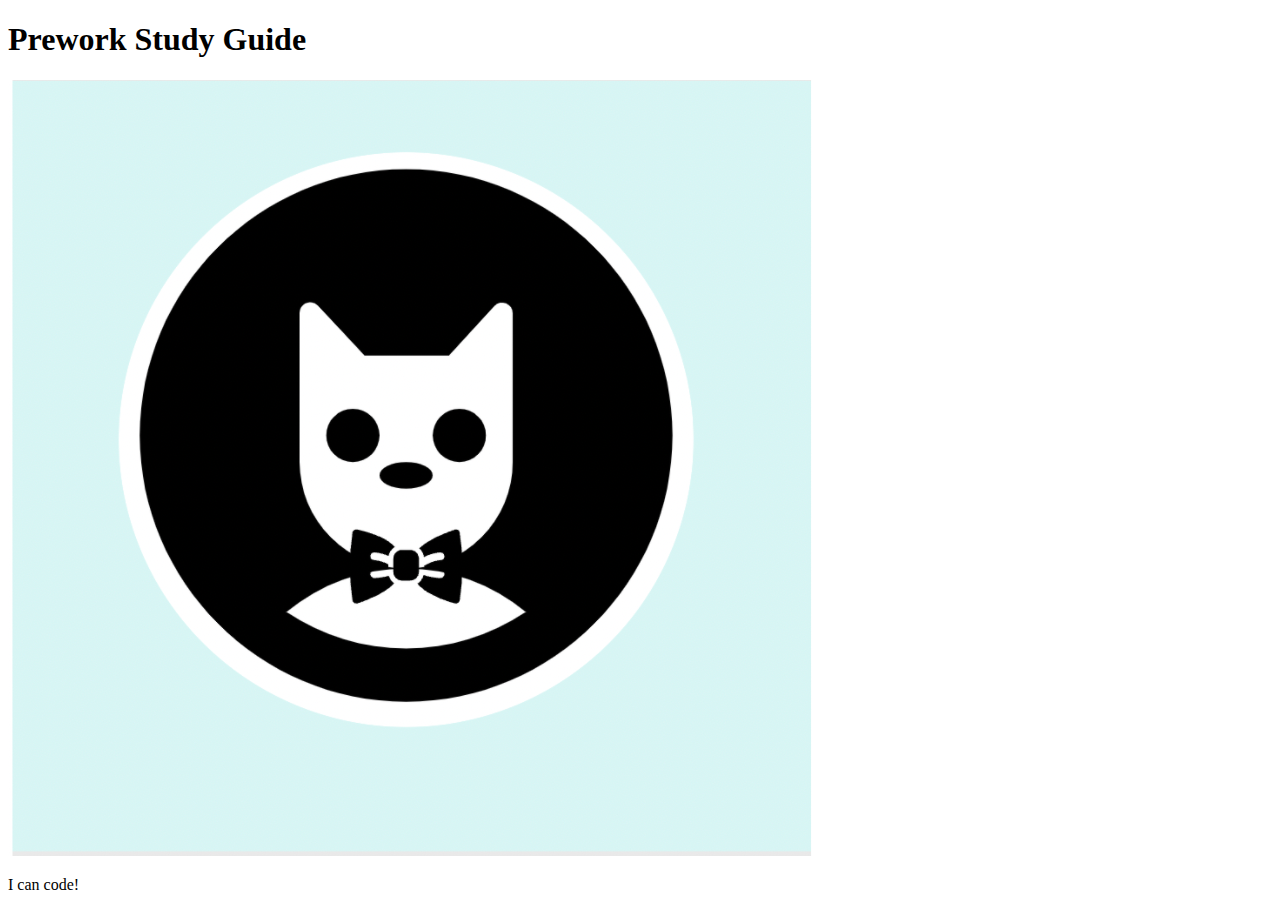
<file: 2U/prework-study-guide/index.html>
<!DOCTYPE html>
<html lang="en">
  <head>
    <meta charset="UTF-8" />
    <meta http-equiv="X-UA-Compatible" content="IE=edge" />
    <meta name="viewport" content="width=device-width, initial-scale=1.0" />
    <title>Prework Study Guide</title>
  </head>
  <body>
    <header id="top">
      <h1>Prework Study Guide</h1>
      <img src="./assets/bowtie-cat.png" alt="Profile image of cat wearing a bow tie." />
    </header>
    <main>
      <!-- Student code goes here -->
    </main>

    <footer>
      <p>I can code!</p>
    </footer>
  </body>
</html>
</file>
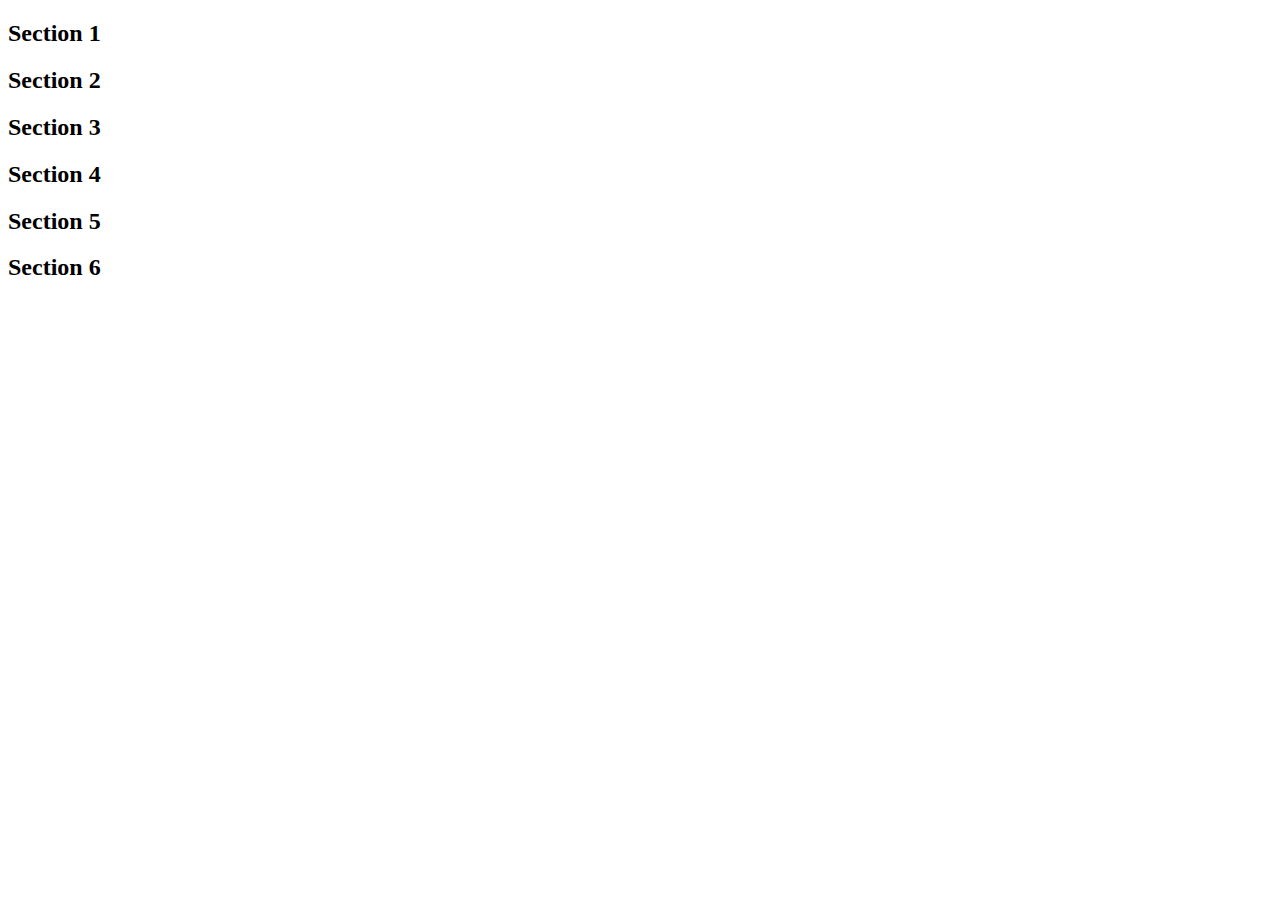
<file: 2U/10-Stu_CSS-color/Unsolved/index.html>
<!DOCTYPE html>
<html lang="en-US">

  <head>
    <meta charset="UTF-8">
    <title>Colors</title>
<!-- TODO: Add CSS style sheet link here -->
    <link rel="stylesheet" type="text/css" href="C:\Users\12485\BootCamp\2u\2U\10-Stu_CSS-color\Unsolved\assets\css\style.css"/>
  </head>

  <body>
    <section class="lesson" id="section-1">
      <h2>Section 1</h2>
    </section>

    <section class="lesson section-blue">
      <h2>Section 2</h2>
    </section>

    <section class="lesson section-blue">
      <h2>Section 3</h2>
    </section>

    <div class="container">
      <section>
        <h2>Section 4</h2>
      </section>
  
      <section>
        <h2>Section 5</h2>
      </section>
  
      <section id="section-6">
        <h2>Section 6</h2>
      </section>
    </div>
  </body>

</html>
</file>
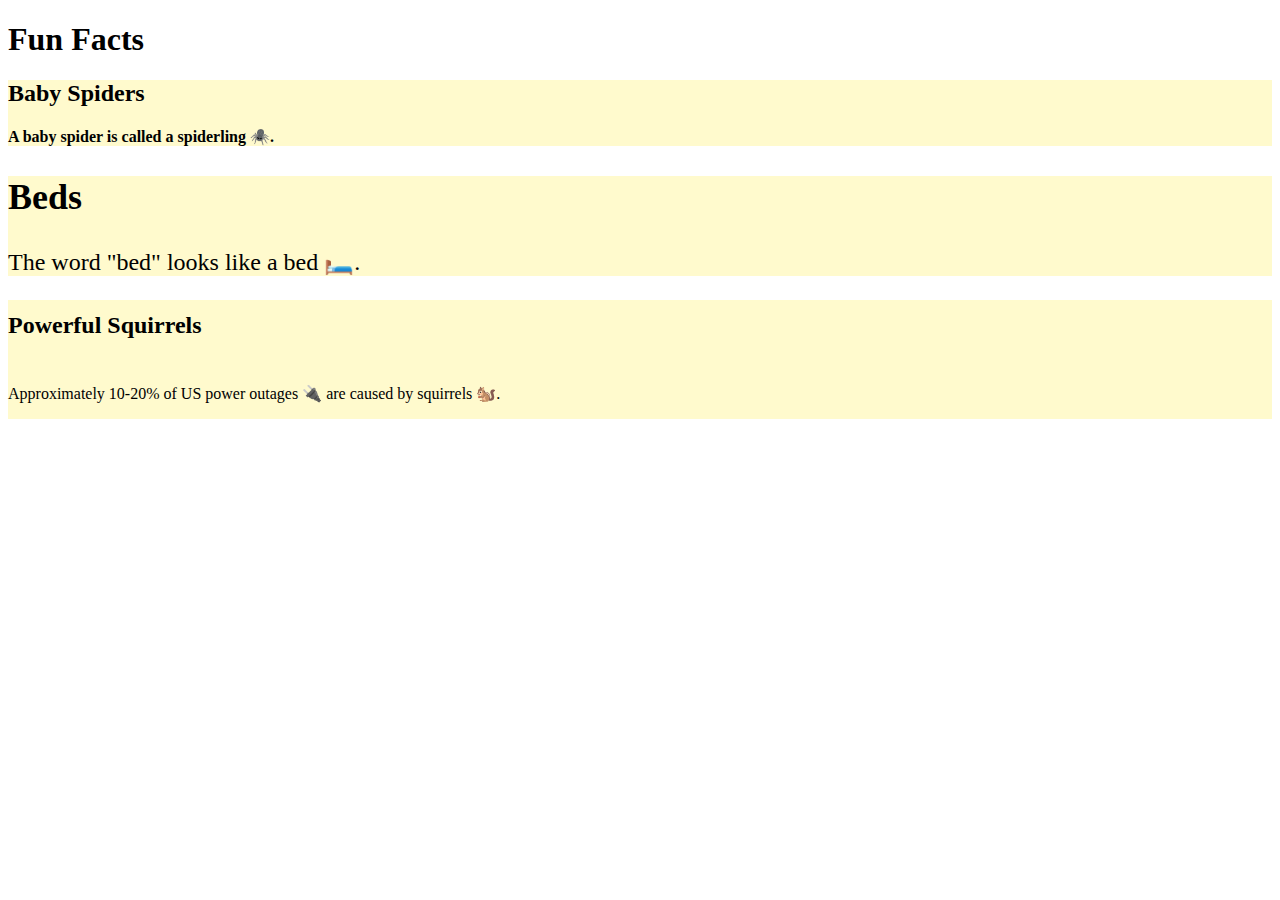
<file: 2U/12-Stu_CSS-units-font/Unsolved/index.html>
<!DOCTYPE html>
<html lang="en-us">

  <head>
    <meta charset="UTF-8">
    <link rel="stylesheet" type="text/css" href="./assets/css/style.css" />
    <title>Units and Fonts</title>
  </head>

  <body>
    <header>
      <h1>Fun Facts</h1>
    </header>

    <section class="lesson" id="fact-1">
      <h2>Baby Spiders</h2>
      <p>A baby spider is called a spiderling 🕷️. </p>
    </section>

    <section class="lesson" id="fact-2">
      <h2>Beds</h2>
      <p id="fact-2">The word "bed" looks like a bed 🛏️.</p>
    </section>

    <section class="lesson" id="fact-3">
      <h2>Powerful Squirrels</h2>
      <p id="fact-3">Approximately 10-20% of US power outages 🔌 are caused by squirrels 🐿️.</p>
    </section>
  </body>

</html>
</file>
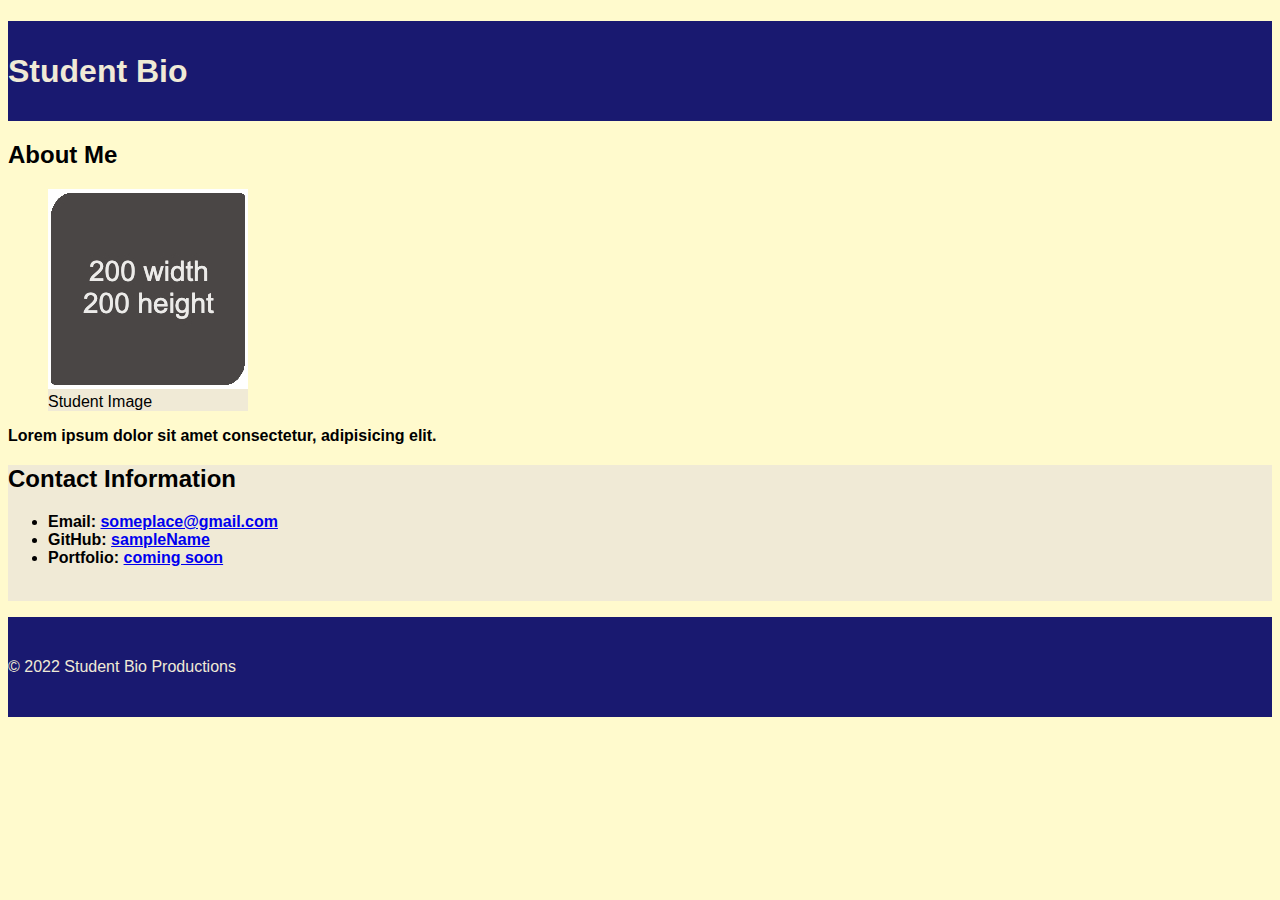
<file: 2U/14-Stu_CSS-selectors/Unsolved/index.html>
<!DOCTYPE html>
<html lang="en-US">
  <head>
    <meta charset="UTF-8">
    <meta name="viewport" content="width=device-width, initial-scale=1.0">
    <link rel="stylesheet" type="text/css" href="./assets/css/style.css">
    <title>CSS Selectors</title>
  </head>

  <body>
    <header>
      <h1>Student Bio</h1>
    </header>

    <main>
      <section>
        <h2>About Me</h2>
        <figure>
          <img src="./assets/images/image-1.jpg" alt="placeholder image with text reading 200 width 200 height"/>
          <figcaption>Student Image</figcaption>
        </figure>
        <p class="highlighted-text">Lorem ipsum dolor sit amet consectetur, adipisicing elit.</p>
      </section>

      <section id="contact-section">
        <h2>Contact Information</h2>
        <ul class="highlighted-text">
          <li>Email: <a href="#">someplace@gmail.com</a></li>
          <li>GitHub: <a href="#">sampleName</a></li>
          <li>Portfolio: <a href="#">coming soon</a></li>
        </ul>
        <br>
      </section>
    </main>

    <footer>
      <p>© 2022 Student Bio Productions</p>
    </footer>
  </body>

</html>
</file>
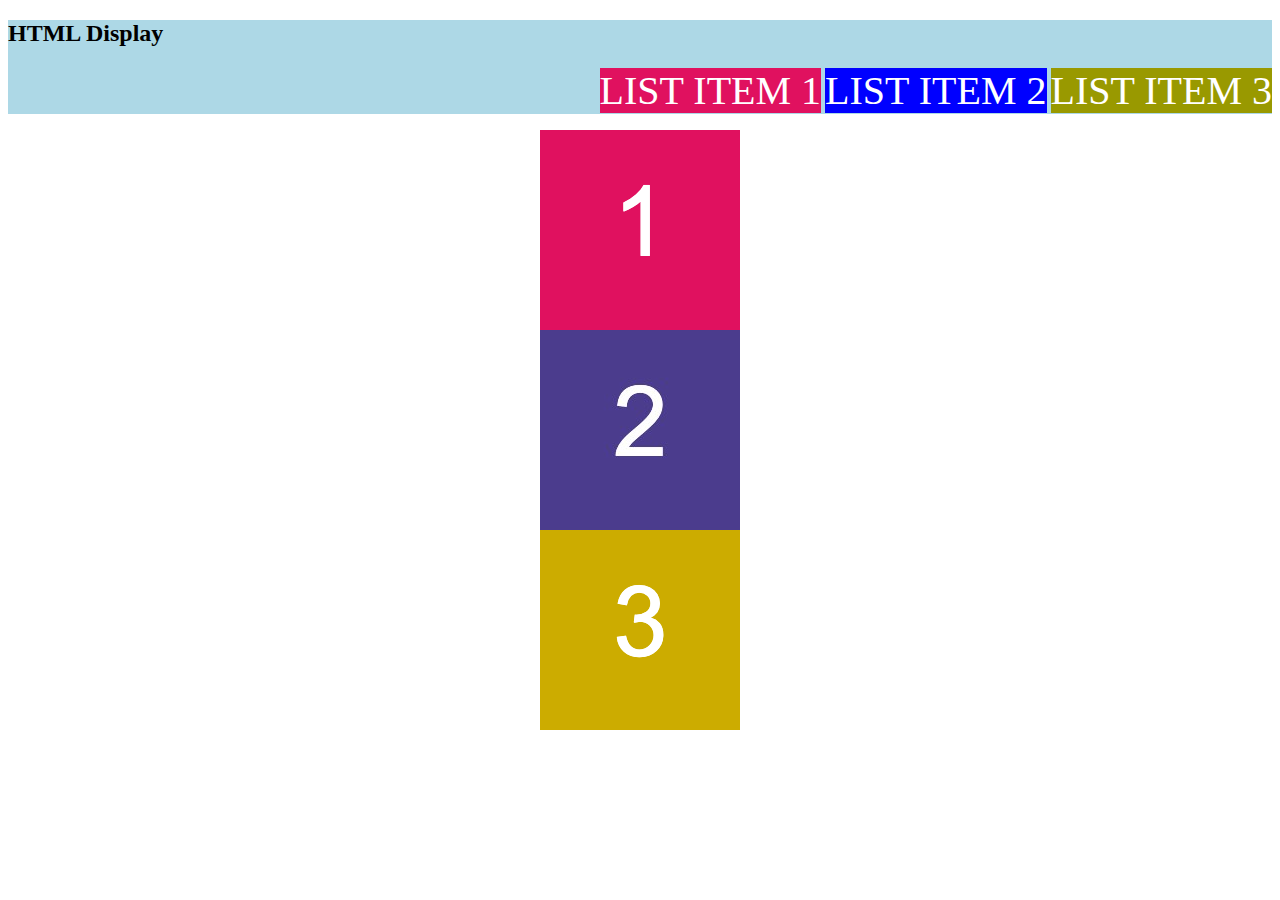
<file: 2U/16-Stu_HTML-display/Unsolved/index.html>
<!DOCTYPE html>
<html lang="en-US">

  <head>
    <meta charset="UTF-8">
    <title>HTML Display</title>
    <link rel="stylesheet" href="./assets/css/style.css">
  </head>

  <body>
    <header>
      <h2>HTML Display</h2>
      <nav>
        <ul>
          <li id="item-1">LIST ITEM 1</li>
          <li id="item-2">LIST ITEM 2</li>
          <li id="item-3">LIST ITEM 3</li>
        </ul>
      </nav>
    </header>
    
    <section>
      <img src="./assets/images/image-1.png" alt="box with number 1"/>
      <img src="./assets/images/image-2.png" alt="box with number 2"/> 
      <img id="image-3" src="./assets/images/image-3.png" alt="box with number 3"/> 
    </section>
  </body>

</html>
</file>
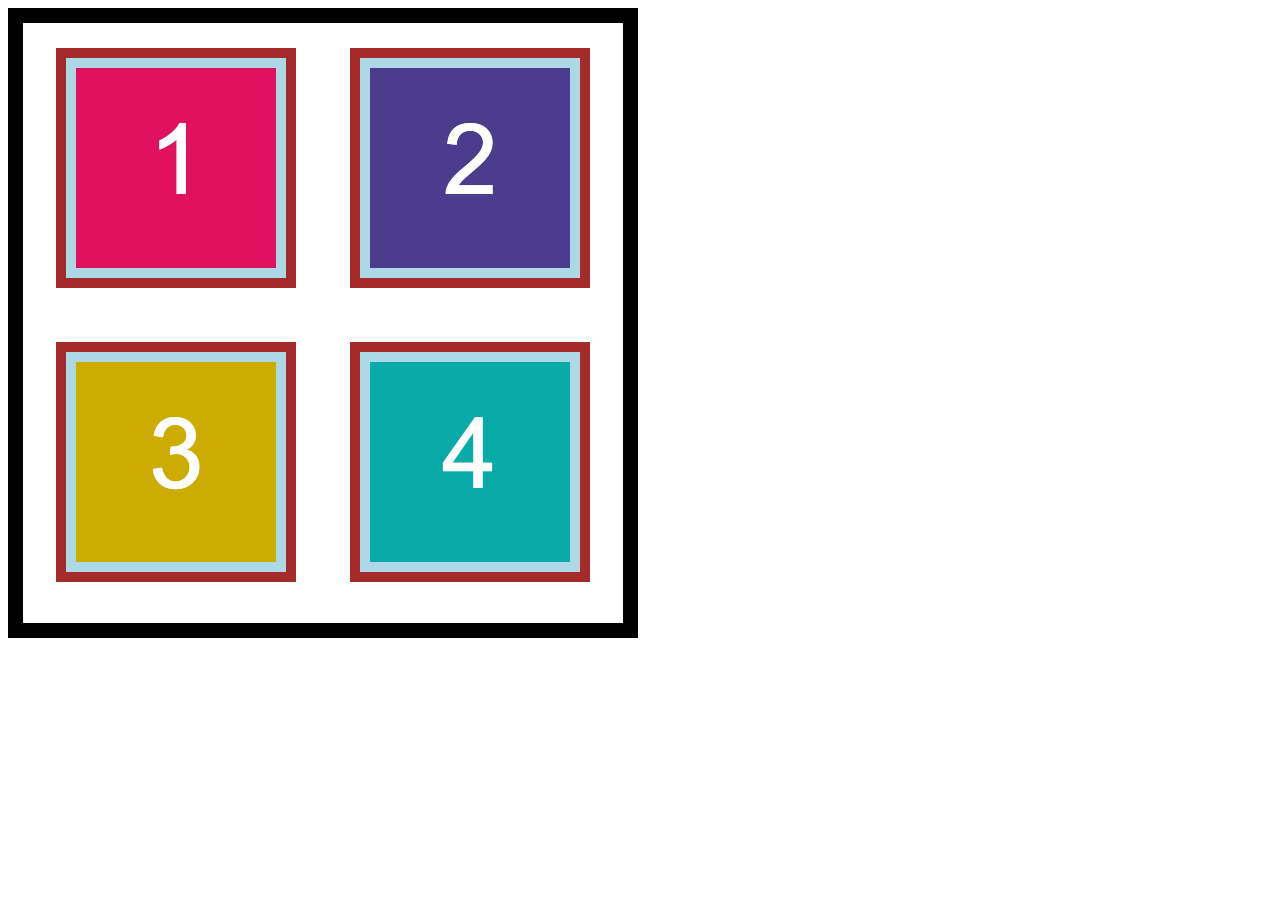
<file: 2U/18-Stu_CSS-box-model/Unsolved/index.html>
<!DOCTYPE html>
<html lang="en-US">

  <head>
    <meta charset="UTF-8">
    <title>HTML Box Model</title>
    <link rel="stylesheet" type="text/css" href="./assets/css/style.css">
  </head>

  <body>
    <section>
      <img src="./assets/images/image-1.png" alt="box with number 1"/>
      <img src="./assets/images/image-2.png" alt="box with number 2"/>
      <img src="./assets/images/image-3.png" alt="box with number 3"/>
      <img src="./assets/images/image-4.png" alt="box with number 4"/>
    </section>
  </body>

</html>
</file>
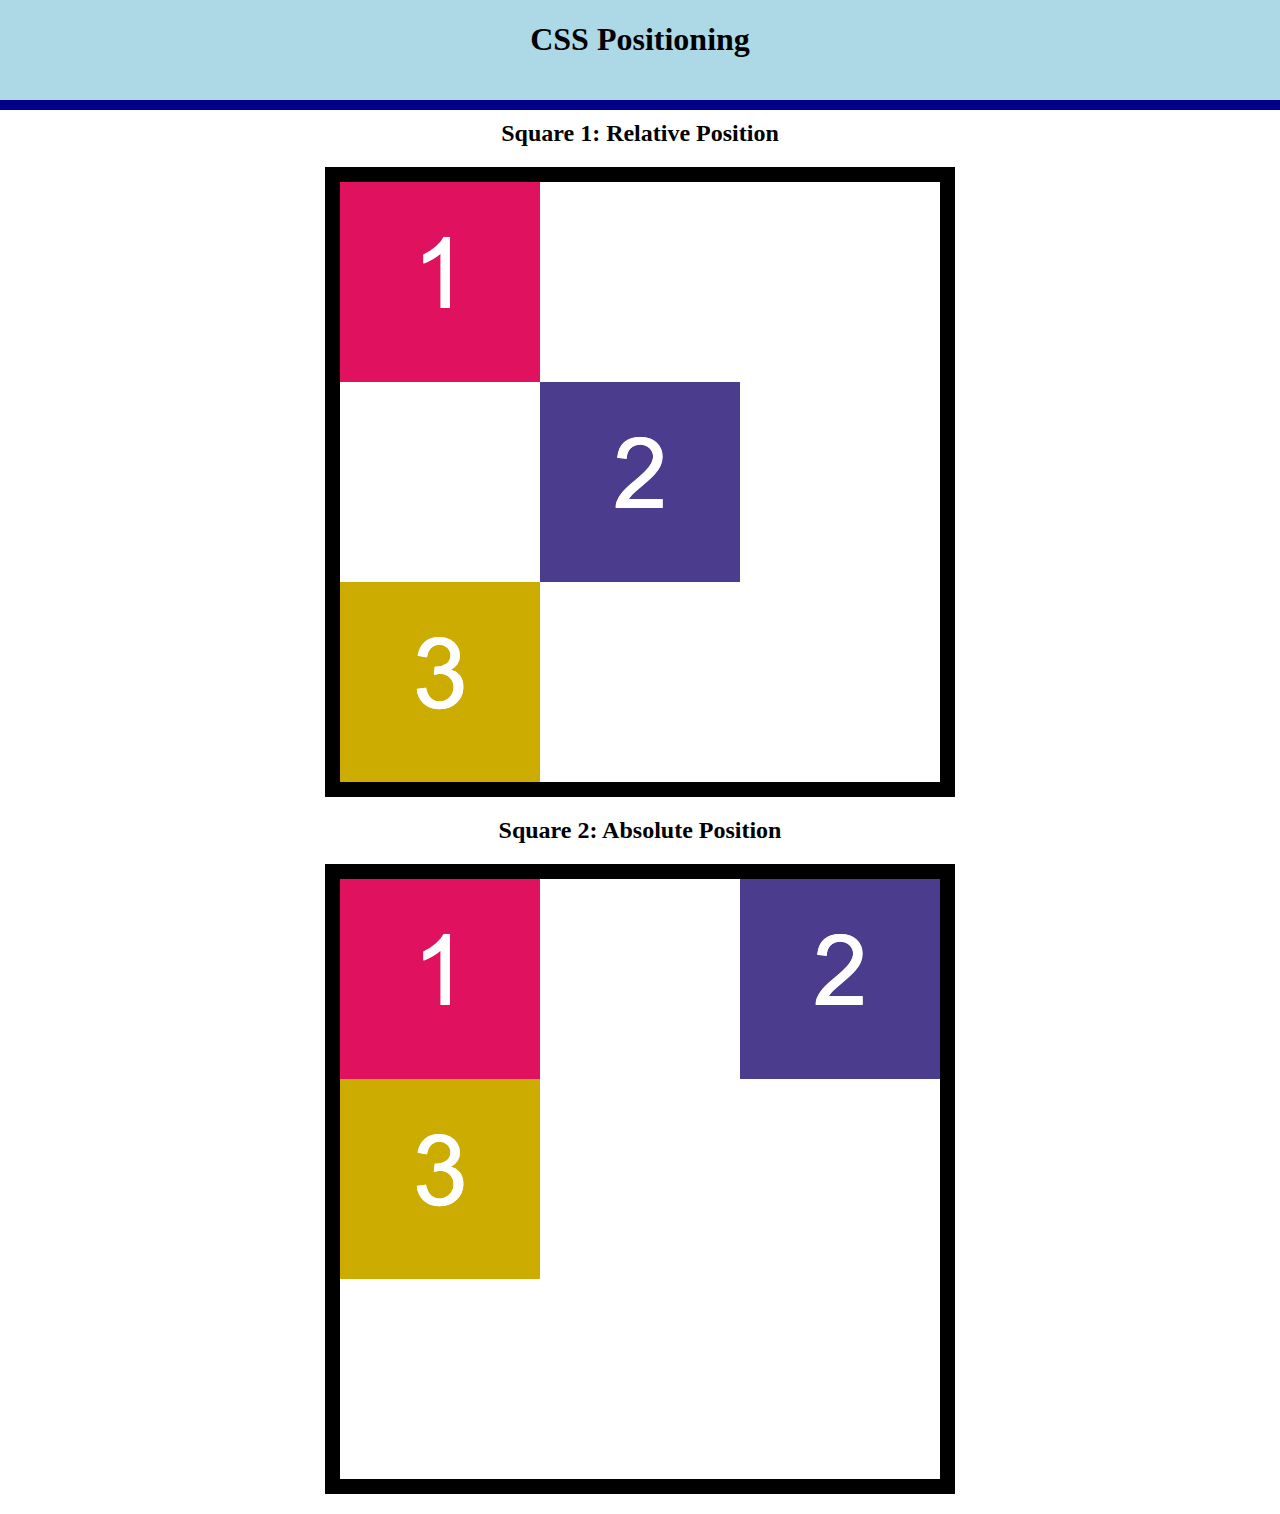
<file: 2U/20-Stu_CSS-positioning/Unsolved/index.html>
<!DOCTYPE html>
<html lang="en-US">

  <head>
    <meta charset="UTF-8">
    <title>CSS Positioning</title>
    <link rel="stylesheet" type="text/css" href="./assets/css/style.css">
  </head>

  <body>
    <header>
      <h1>CSS Positioning</h1>
    </header>

    <main>
      <section>
        <h2>Square 1: Relative Position</h2>
        <div class="container">
          <img src="./assets/images/image-1.png" alt="box with number 1"/>
          <img id="relative-box-2" src="./assets/images/image-2.png" alt="box with number 2"/>
          <img src="./assets/images/image-3.png" alt="box with number 3"/>
        </div>
      </section>

      <section>
        <h2>Square 2: Absolute Position</h2>
        <div class="container absolute-container">
          <img src="./assets/images/image-1.png" alt="box with number 1"/>
          <img id="absolute-box-2"src="./assets/images/image-2.png" alt="box with number 2"/>
          <img src="./assets/images/image-3.png" alt="box with number 3"/>
        </div>
      </section>
    </main>
  </body>

</html>
</file>
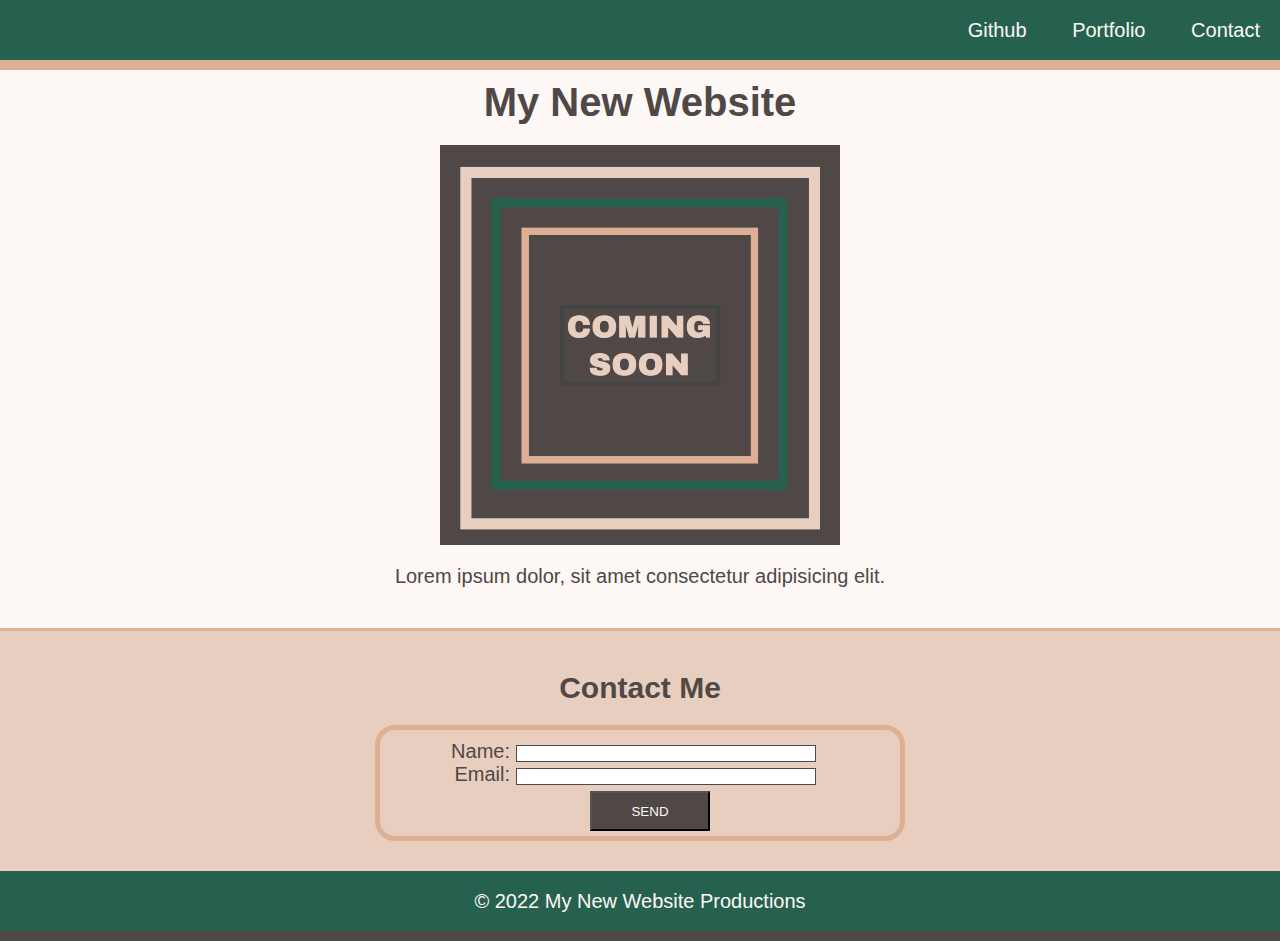
<file: 2U/22-Stu_Mini-Project/Main/index.html>
<!DOCTYPE html>
<html lang="en-US">
<head>
  <meta charset="UTF-8">
  <meta name="viewport" content="width=device-width, initial-scale=1.0">
  <link rel="stylesheet" type="text/css" href="./assets/css/style.css">
  <title>My Landing Page</title>
</head>

<body>
  <header>
    <nav class="text-right">
      <ul>
        <li> <a href="https://github.com/">Github</a></li>
        <li> <a href="#">Portfolio</a></li>
        <li> <a href="#contact">Contact</a></li>
      </ul>
    </nav>
  </header>

  <main>
    <h1 class="text-center">My New Website</h1>
    <figure>
      <img src="./assets/images/image-1.png" alt="Graphic with Coming Soon text">
      <figcaption class="text-center">Lorem ipsum dolor, sit amet consectetur adipisicing elit.</figcaption>
    </figure>
    <section id="contact">
      <h2 class="text-center">Contact Me</h2>
      <form>
        <ul>
          <li>
            <label class="text-right" for="name">Name:</label>
            <input type="text" id="name" name="user-name">
          </li>
          <li>
            <label class="text-right" for="email">Email:</label>
            <input type="text" id="email" name="user-email">
          </li>
        </ul>
        <label class="text-center">
          <button type="submit">SEND</button>
        </label>
      </form>
    </section>
  </main>

  <footer class="text-center">
    © 2022 My New Website Productions 
  </footer>
    
</body>
</html>
</file>
<file: 2U/12-Stu_CSS-units-font/Unsolved/assets/css/style.css>
/* TODO: Add typography */
.lesson {
    background-color: #fffacd;
    font-family: 'Lucida Sans Unicode', 'lucida Grande', 'sans-serif';
}

/* Fact 1 */
#fact-1 {
  font-weight: bolder;
  
}

/* TODO: Fact 2 */
#fact-2 {
  font-size: 24px;
  

}

/* TODO: Fact 3 */
#fact-3 {
  line-height: 50px;
}
</file>
<file: 2U/14-Stu_CSS-selectors/Unsolved/assets/css/style.css>
/* TODO: Label selector type */
/* font family for entire page */
* {
    font-family: "Lucida Sans Unicode", "Lucida Grande", sans-serif;
  }

/* TODO: Label selector type */
/* main body background */
body {
  background-color: lemonchiffon;
}

/* text and background color of header/footer. adjusts width, height and line height of header and footer */
header,
footer {
  width: 100%;
  height: 100px;
  line-height: 100px;
  color: #f0ead6;
  background-color: #191970;
}

/* background color and width for caption of student image */
figure {
  width: 200px;
  background-color: #f0ead6;
}

/* adjusts font weight for line below student image */
.highlighted-text {
  font-weight: bolder;
}

/* sets background color for contact section */
#contact-section {
  background-color: #f0ead6;
}
</file>
<file: 2U/16-Stu_HTML-display/Unsolved/assets/css/style.css>
header {
  width: 100%;
  background-color: lightblue;
}

h2 {
  text-align: left;
}

ul {
  text-align: right;
  color: #ffffff;
}

/* List items in navigation bar */
li {
  /* TODO: Add your code here */
  list-style-type: none;
  font-size: 40px;
  display: inline;
  text-align: center;
}

/* Boxes */
img {
  /* TODO: Add your code here */
  margin: 0 auto;
  display: block;
  
}

#item-1 {

  background-color: #e0115f;

}

#item-2 {
  background-color: #0000ff;
}

#item-3 {
  
  background-color: #999900;
}

/* Box 3 */
#image-3 {
  /* TODO: Add your code here */
  
}
</file>
<file: 2U/18-Stu_CSS-box-model/Unsolved/assets/css/style.css>
section {
  width: 600px;
  height: 600px;
  text-align: center;
  border: 15px solid black;
}

img {
  width: 200px;
  height: 200px;
  background-color: lightblue;
  /* TODO: Add a margin property */
  /* TODO: Add a padding property */
  /* TODO: Add a border property */
  margin: 25px;
  padding: 10px;
  border: 10px solid;
  border-color: brown;
}
</file>
<file: 2U/20-Stu_CSS-positioning/Unsolved/assets/css/style.css>
body {
  position: relative;
  margin: 0;
  padding: 0;
}

main {
  padding-top: 100px;
}

h1,
h2,
h3 {
  text-align: center;
}

img {
  display: block;
}

header {
  position: fixed;
  top: 0;
  z-index: 2;
  width: 100%;
  height: 100px;
  border-bottom: 10px solid darkblue;
  background-color: lightblue;
}

/* Square 1 and 2 */
.container {
  width: 600px;
  height: 600px;
  margin: 20px auto;
  border: 15px solid black;
}

/* Square 2 */
.absolute-container {
  position: relative;
  
}

/* Box 2 in Square 1 */
#relative-box-2 {
  position: relative;
  left: 200px;
  

  /* TODO: Set the position so it is centered in Square 1 */
}

/* Box 2 in Square 2 */
#absolute-box-2 {
  /* TODO: Set the position so it is outside of the upper-right corner of Square 2 */
  position: absolute;
  top: 0;
  left: 400px;
  
  
}
</file>
<file: 2U/22-Stu_Mini-Project/Main/assets/css/style.css>
/* Universal Selector */
* {
  margin:0;
  padding:0;  
}

/* Element Selectors */
body {
  position: relative;
  font-family: "Goudy Bookletter 1911", sans-serif;
  font-size: 20px;
  background-color: #FDF8F5;
  color: #4F4846;
}

h1,
h2 {
  margin: 20px;
}

main {
  padding: 60px 0;
}

li {
  display: inline;
  padding: 0px 20px;
  text-decoration: none;
}

a {
  text-decoration: none;
  color: #FDF8F5;
}

header,
footer {
  height: 60px;
  width: 100%;
  line-height: 60px;
  background-color: #266150;
}

header {
  position: fixed;
  border-bottom: 10px solid #DDAF94;
}

footer {
  position: absolute;
  margin-top: 0;
  bottom: 0;
  border-bottom: 10px solid #4F4846;
  color: #FDF8F5;    
}

figure {
  margin-bottom: 40px;
}

img {
  display: block;
  margin: 20px auto;
}

section {
  margin-bottom: 0;
  padding: 20px 10px 40px 10px;
  border-top: 3px solid #DDAF94;
  background-color:  #E8CEBF;
}

form {
  /* Center the form on the page */
  margin: 0 auto;
  width: 500px;
  padding: 10px;
  border: 5px solid #DDAF94;
  border-radius: 20px;
}

label {
  display: inline-block;
  width: 100px;
}
  
input, 
textarea {
  box-sizing: border-box;
  width: 300px;
  border: 1px solid #4F4846;
}

textarea {
  vertical-align: top;
  height: 60px;
}
  
button {
  position: relative;
  left: 200px;
  top: 5px;
  
  height: 40px;
  width: 120px;
  background-color: #4F4846;
  color: #FDF8F5;
}
  
 
/* Class Selectors */
.text-center {
  text-align: center;
}

.text-right {
  text-align: right;
}
</file>
